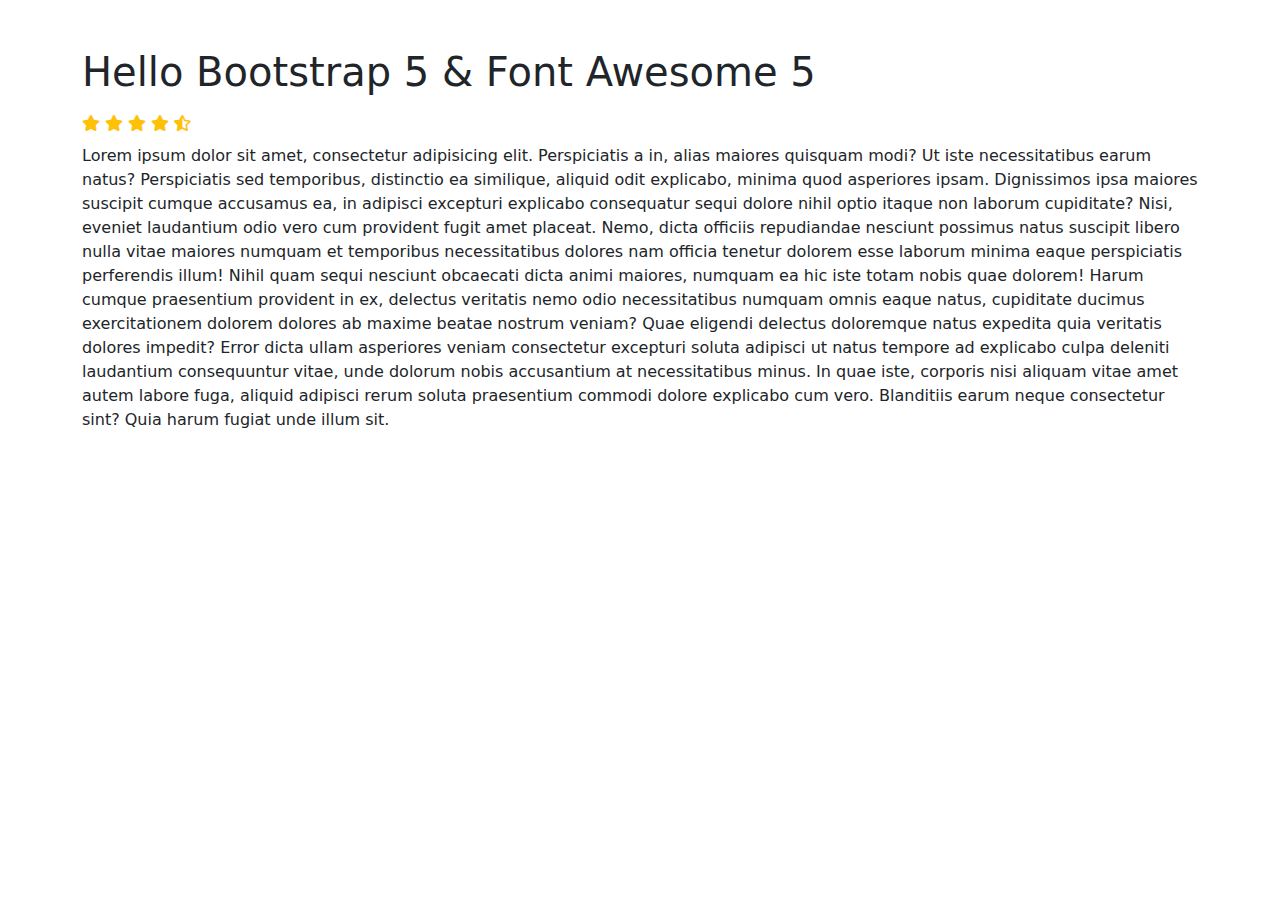
<file: src/fa-demo/index.html>
<!DOCTYPE html>
<html lang="en">
<head>
    <meta charset="UTF-8">
    <meta name="viewport" content="width=device-width, initial-scale=1.0">
    <title>Bootstrap 5 + Font Awesome 5 Template</title>

    <!-- Подключаем CSS часть Bootstrap 5 -->
    <link rel="stylesheet" href="./assets/css/bootstrap.min.css">

    <!-- Подключаем JavaScript часть Bootstrap 5 -->
    <script src="./assets/js/bootstrap.bundle.min.js"></script>

    <!-- Подключаем CSS часть Font Awesome (к Bootstrap отношения не имеет) -->
    <link rel="stylesheet" href="./assets/css/all.min.css">

</head>
<body>
    
    <div class="container mt-5">

        <h1 class='my-3'>Hello Bootstrap 5 & Font Awesome 5</h1>

        <div class="text-warning mb-2">
            <i class="fas fa-star"></i>
            <i class="fas fa-star"></i>
            <i class="fas fa-star"></i>
            <i class="fas fa-star"></i>
            <i class="fas fa-star-half-alt"></i>
        </div>

        <p>Lorem ipsum dolor sit amet, consectetur adipisicing elit. Perspiciatis a in, alias maiores quisquam modi? Ut iste necessitatibus earum natus? Perspiciatis sed temporibus, distinctio ea similique, aliquid odit explicabo, minima quod asperiores ipsam. Dignissimos ipsa maiores suscipit cumque accusamus ea, in adipisci excepturi explicabo consequatur sequi dolore nihil optio itaque non laborum cupiditate? Nisi, eveniet laudantium odio vero cum provident fugit amet placeat. Nemo, dicta officiis repudiandae nesciunt possimus natus suscipit libero nulla vitae maiores numquam et temporibus necessitatibus dolores nam officia tenetur dolorem esse laborum minima eaque perspiciatis perferendis illum! Nihil quam sequi nesciunt obcaecati dicta animi maiores, numquam ea hic iste totam nobis quae dolorem! Harum cumque praesentium provident in ex, delectus veritatis nemo odio necessitatibus numquam omnis eaque natus, cupiditate ducimus exercitationem dolorem dolores ab maxime beatae nostrum veniam? Quae eligendi delectus doloremque natus expedita quia veritatis dolores impedit? Error dicta ullam asperiores veniam consectetur excepturi soluta adipisci ut natus tempore ad explicabo culpa deleniti laudantium consequuntur vitae, unde dolorum nobis accusantium at necessitatibus minus. In quae iste, corporis nisi aliquam vitae amet autem labore fuga, aliquid adipisci rerum soluta praesentium commodi dolore explicabo cum vero. Blanditiis earum neque consectetur sint? Quia harum fugiat unde illum sit.</p>

    </div>

</body>
</html>
</file>
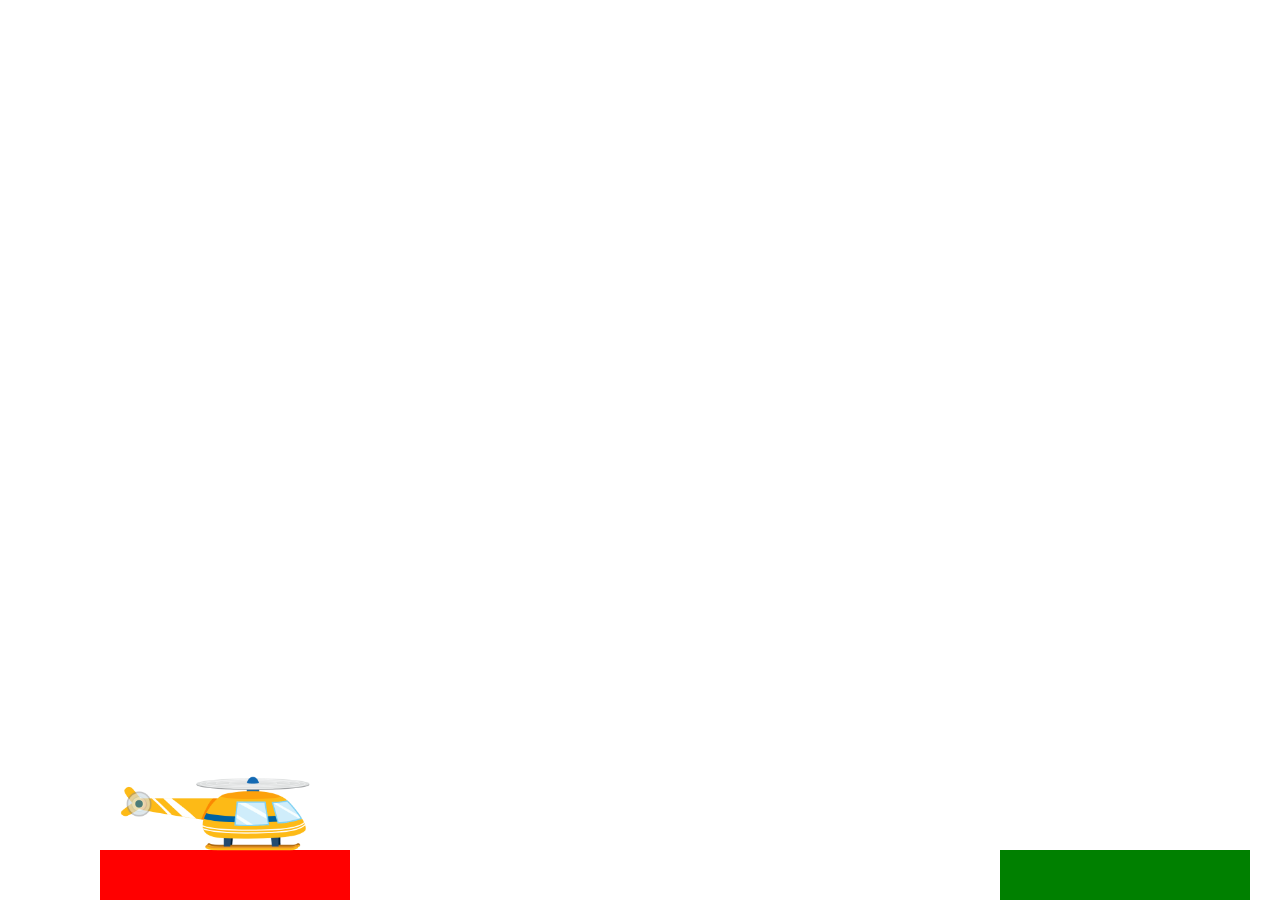
<file: src/helicopter-template/index.html>
<!DOCTYPE html>
<html lang="en">
	<head>
		<meta charset="UTF-8">
		<meta name="viewport" content="width=device-width, initial-scale=1.0">
		<title>CSS Animation</title>
		<link rel="stylesheet" href="./assets/css/style.css">
		
	</head>
	<body>
		<div id="position-a"></div>
		<div id="position-b"></div>
		<img src="./assets/images/helicopter.png" id="heli">
	</body>
</html>
</file>
<file: src/helicopter-template/assets/css/style.css>
#position-a{
    width: 250px;
    height: 50px;
    background-color: red;
    position: absolute;
    bottom: 0px;
    left: 100px;
}	

#position-b{
    width: 250px;
    height: 50px;
    background-color: green;
    position: absolute;
    bottom: 0px;
    left: 1000px;
}

#heli {
    width: 200px;
    position: absolute;
    bottom: 40px;
    left: 115px;
}
</file>
